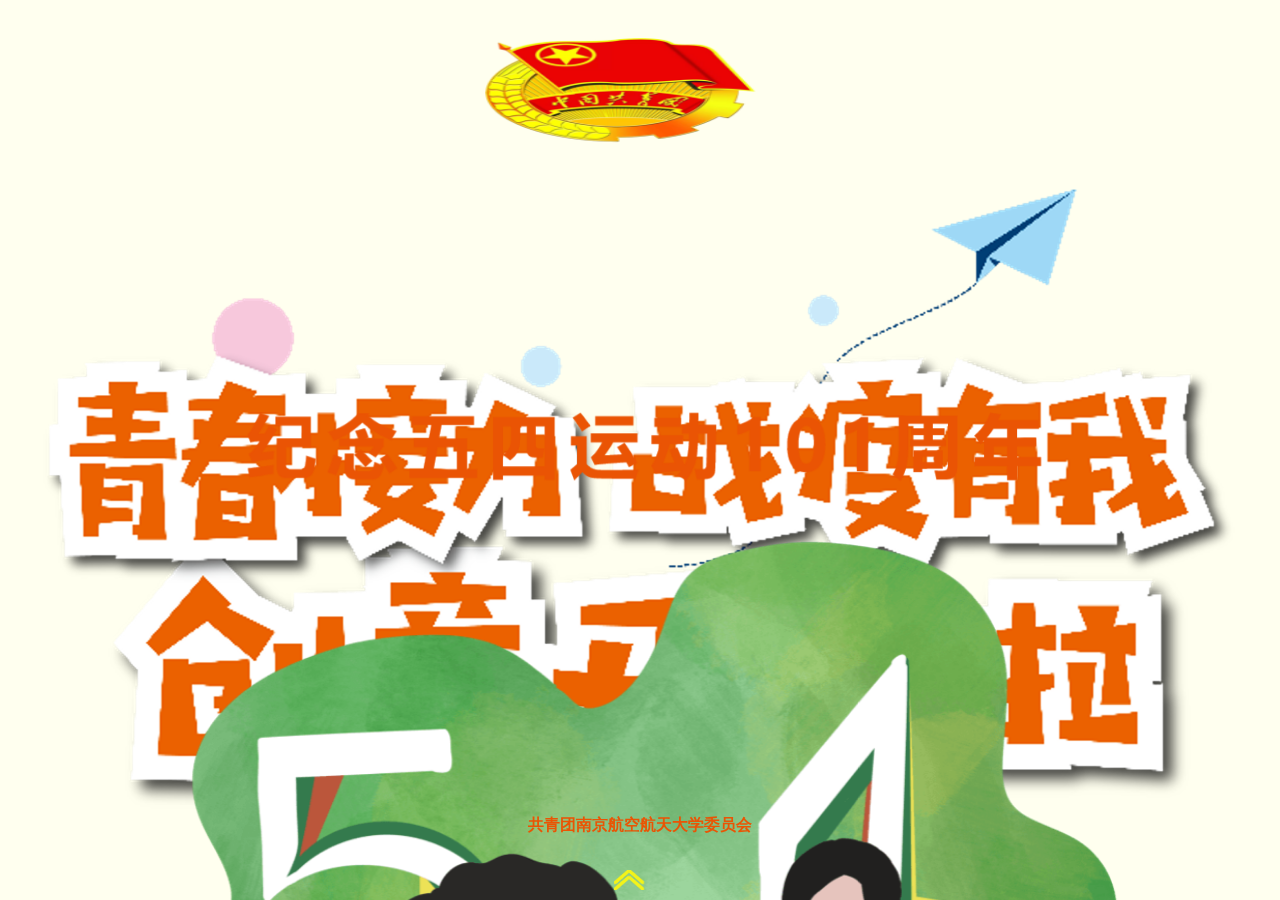
<file: 创意跑/index.html>
﻿<!DOCTYPE html>
<html>

<head>
  <meta http-equiv="Content-Type" content="text/html; charset=utf-8" />
  <title>五四创意跑</title>
  <meta name='viewport' content='width=device-width, initial-scale=1.0, maximum-scale=1.0, viewport-fit=cover"' />
  <link rel="stylesheet" href="css/index.css">
  <link rel="stylesheet" href="css/swiper.min.css">
  <!-- <link rel="stylesheet" href="css/animation.css"> -->
  <link rel="stylesheet" href="css/animate.min.css">
  <script src="js/swiper.animate.min.js"></script>
  <script src="js/swiper.min.js"></script>

</head>


<body>
  <div class="swiper-container" id="app">
    <div class="swiper-wrapper">
      <!-------------slide1----------------->
      <section class="swiper-slide swiper-slide1">
        <!-- 团徽 -->
        <img src="images/badge.png" class="ani resize" style="width:80px;height:80px;left:142px;top:27px;"
          swiper-animate-effect="zoomIn" swiper-animate-duration="1.1s">
        <!-- 标题 -->
        <img src="images/qingchun.png" class="ani resize" style="top: 55px;left: -13px;width: 388px;"
          swiper-animate-effect="zoomInDown" swiper-animate-duration="0.8s">
        <!-- 副标题 -->
        <img src="images/jinian.png" class="ani resize" style="top: 283px;left: 47px;width: 287px;"
          swiper-animate-effect="fadeIn" swiper-animate-duration="1.0s" swiper-animate-delay="0.7s">
        <img src="images/page1.png" class="ani resize" style="top: 317px;left: 20px;width: 340px;">
        <!-- 活动发布单位 -->
        <div class="ani resize unit" style="top: 604px; color: #ea5404;" swiper-animate-effect="fadeIn"
          swiper-animate-duration="0.5s" swiper-animate-delay="0.5s">
          共青团南京航空航天大学委员会
        </div>

        <div class="ani next" style="bottom: 10px;"></div>
      </section>

      <!---------------slide2-------------->
      <section class="swiper-slide swiper-slide2 swiper-no-swiping">
        <!-- 我是第 xx 名接力者 -->
        <div class="ani resize" style="left: 117px;top: 85px;" swiper-animate-effect="zoomIn"
          swiper-animate-duration="1.0s" swiper-animate-delay="0.5s">
          <scan id='num'></scan>
        </div>
        <img src="images/ming.png" class="ani resize" style="top: 31px;left: -35px;width: 450px;"
          swiper-animate-effect="zoomIn" swiper-animate-duration="1.0s" swiper-animate-delay="0.5s">
        <!-- form表单 -->
        <div class="ani resize" style="z-index: 99;width: 366px;top: 148px;left: 40px;" swiper-animate-effect="zoomInUp"
          swiper-animate-duration="1.0s" swiper-animate-delay="0.8s">
          <form id="form" class="form">
            <div class="form-control">
              <label>我的身份</label>
              <select class="resize" style="width: 300px;">
                <option value="volvo">本科生</option>
                <option value="saab">研究生</option>
                <option value="opel">教工</option>
                <option value="audi">校友</option>
                <option value="audi">其他</option>
              </select>
            </div>
            <div class="form-control">
              <label>我的学工号</label>
              <input class="resize" style="width: 300px;" type="text" placeholder="学工号(选填)" id="stuId" />
              <i class="fas fa-check-circle"></i>
              <i class="fas fa-exclamation-circle"></i>
              <small>Error message</small>
            </div>
            <div class="form-control">
              <label>我的姓名</label>
              <input class="resize" style="width: 300px;" type="text" placeholder="姓名" id="username" />
              <i class="fas fa-check-circle"></i>
              <i class="fas fa-exclamation-circle"></i>
              <small>Error message</small>
            </div>
            <div class="form-control">
              <label>我的联系方式</label>
              <input class="resize" style="width: 300px;" type="text" placeholder="联系方式" id="email" />
              <i class="fas fa-check-circle"></i>
              <i class="fas fa-exclamation-circle"></i>
              <small>Error message</small>
            </div>
            <div class="form-control">
              <label>我的接力地点</label>
              <input class="resize" style="width: 300px;" type="text" placeholder="接力地点" id="address" />
              <i class="fas fa-check-circle"></i>
              <i class="fas fa-exclamation-circle"></i>
              <small>Error message</small>
            </div>
            <button class="resize" style="width: 300px;" id="btn">提交</button>
          </form>
        </div>
        <img src="images/jieli.png" class="ani resize jieli" style="top: 316px;">
      </section>

      <!----------------slide3-------------->
      <section class="swiper-slide swiper-slide3 swiper-no-swiping">
        <!-- 叙述 -->
        <img src="images/wu.png" class="ani resize" style="top: 100px;left: 99px;width: 202px;"
          swiper-animate-effect="fadeInLeft" swiper-animate-duration="0.5s" swiper-animate-delay="1.8s">
        <img src="images/pao.png" class="ani resize" style="top: 132px;left: -49px;width: 465px;"
          swiper-animate-effect="bounceInRight" swiper-animate-duration="1.0s" swiper-animate-delay="2.1s">
        <!-- 性别选择 -->
        <!-- ====================== 添加点击事件，remove另一个未选中的元素 ==================== -->
        <div class="ani resize" style="top: 330px; left: 80px;z-index: 10;" swiper-animate-effect="bounceInLeft"
          swiper-animate-duration="1.0s" swiper-animate-delay="3.0s">
          <img id="man" src="images/man.png" class="ani resize man" style="width: 70px;height: 110px;"
            swiper-animate-effect="pulse" swiper-animate-duration="1.0s">
        </div>
        <div class="ani resize" style="top: 440px;left: 80px;z-index: 10;" swiper-animate-effect="bounceInLeft"
          swiper-animate-duration="1.0s" swiper-animate-delay="3.0s">
          <img id="woman" src="images/woman.png" class="ani resize woman" style="width: 70px;height: 110px;"
            swiper-animate-effect="pulse" swiper-animate-duration="1.0s">
        </div>
        <!-- 提示语 -->
        <div class="ani resize tishi" style="left: 190px; top: 370px;color: aliceblue;"
          swiper-animate-effect="bounceInUp" swiper-animate-duration="1.3s" swiper-animate-delay="3.0s">
          <p class="ani resize" swiper-animate-effect="flash" swiper-animate-duration="1.5s"
            swiper-animate-delay="3.4s"> 选择你的角色 </p>
        </div>
        <!-- 跑道图片 -->
        <img src="images/paodao.png" class="ani paodao" swiper-animate-effect="bounceInLeft"
          swiper-animate-duration="1.0s" swiper-animate-delay="0.5s">
      </section>

      <!-------------slide4----------------->
      <section class="swiper-slide swiper-slide4 swiper-no-swiping">
        <!-- 太阳 -->
        <img src="images/sun.png" class="ani resize"
          style="width: 160px;height: 160px;top: 20px;left: 15px;animation-iteration-count: infinite;"
          swiper-animate-effect="pulse" swiper-animate-duration="1.0s" swiper-animate-delay="0.3s">
        <!-- 白云 -->
        <img src="images/cloud.png" class="ani resize" style="left: 29px;top: -30px;z-index: 1;">
        <!-- 跑步动画 -->
        <!-- 需要额外用一张跑道图片，避免画面完全移出 -->
        <img src="images/path.png" class="ani path" style="height: 118px;">
        <!-- 城市动图 -->
        <img src="images/city.png" class="ani resize"
          style="left: 0;top: 307px;height: 242px;animation-timing-function: linear;"
          swiper-animate-effect="slideOutLeft" swiper-animate-duration="17.0s" swiper-animate-delay="0.8s">
        <img src="images/nanjing.png" class="ani resize"
          style="left: 33px;top: 341px;height: 225px;animation-timing-function: linear;visibility: hidden;"
          swiper-animate-effect="fadeInRight" swiper-animate-duration="1.4s" swiper-animate-delay="15.6s">
        <!-- 跑道动图 -->
        <img src="images/many.png" style="height: 120px;z-index: 3;" class="ani many"
          swiper-animate-effect="slideOutLeft" swiper-animate-duration="17.0s" swiper-animate-delay="0.8s">
        <!-- 小人 -->
        <div class="ani people" swiper-animate-effect="slideOutRight" swiper-animate-duration="3.6s"
          swiper-animate-delay="16.5s">
          <img id="winner" src="images/man.gif" class="ani mangif" swiper-animate-effect="slideInLeft"
            swiper-animate-duration=".6s">
        </div>
        <!-- 提示按钮 -->
        <div class="ani resize" style="top: 196px;left: 94px;height: 273px;z-index: 100;text-align: center;"
          swiper-animate-effect="bounceInRight" swiper-animate-duration="1.5s" swiper-animate-delay="19.2s">
          <img src="images/finger.png" id="zhengshu" class="resize" style="height: 66px;">
          <img src="images/hand.png" class="ani resize hand" style="height: 66px;left: 65px;">
        </div>

        <!-- 动画过程中的文字 -->
        <div class="ani" style="top: 240px;left: 2px;width: 100%;" swiper-animate-effect="slideInRight"
          swiper-animate-duration="1.5s" swiper-animate-delay="0.5s">
          <div class="ani" style="width: 100%;text-align: center;font-size: 22px;font-weight: bold;color: #ea5404;"
            swiper-animate-effect="fadeOut" swiper-animate-duration="2s" swiper-animate-delay="2.5s">
            <p>1919年5月4日</p>
            <p>中国大地爆发了震惊中外的五四运动</p>
          </div>
        </div>
        <div class="ani" style="top: 240px;left: 2px;width: 100%;" swiper-animate-effect="slideInRight"
          swiper-animate-duration="1.5s" swiper-animate-delay="4.5s">
          <div class="ani" style="width: 100%;text-align: center;font-size: 20px;font-weight: bold;color: #ea5404;"
            swiper-animate-effect="fadeOut" swiper-animate-duration="2s" swiper-animate-delay="6.5s">
            <p>如今，历经百余年</p>
            <p>“爱国、进步、民主、科学”的五四精神仍薪火相传</p>
          </div>
        </div>
        <div class="ani" style="top: 240px;left: 2px;width: 100%;" swiper-animate-effect="slideInRight"
          swiper-animate-duration="1.5s" swiper-animate-delay="8.5s">
          <div class="ani" style="width: 100%;text-align: center;font-size: 20px;font-weight: bold;color: #ea5404;"
            swiper-animate-effect="fadeOut" swiper-animate-duration="2s" swiper-animate-delay="10.5s">
            <p>在此次疫情大考中</p>
            <p>无数青春突击队、青年志愿者挺身而出</p>
          </div>
        </div>
        <div class="ani" style="top: 240px;left: 2px;width: 100%;" swiper-animate-effect="slideInRight"
          swiper-animate-duration="1.5s" swiper-animate-delay="12.5s">
          <div class="ani" style="width: 100%;text-align: center;font-size: 20px;font-weight: bold;color: #ea5404;"
            swiper-animate-effect="fadeOut" swiper-animate-duration="2s" swiper-animate-delay="14.5s">
            <p>新时代的中国青年</p>
            <p>用行动证明我们是好样的，是堪当大任的</p>
          </div>
        </div>
        <div class="ani" style="top: 240px;left: 2px;width: 100%;" swiper-animate-effect="slideInRight"
          swiper-animate-duration="1.5s" swiper-animate-delay="16.0s">
          <div class="ani" style="width: 100%;text-align: center;font-size: 20px;font-weight: bold;color: #ea5404;"
            swiper-animate-effect="fadeOut" swiper-animate-duration="2s" swiper-animate-delay="19s">
            <p>青春接力，战疫有我</p>
            <p>大家共同坚定信心，一定会打赢这一场战疫！</p>
          </div>
        </div>
      </section>

      <!---------------slide5-------------->
      <section id="slide5" class="swiper-slide swiper-slide5 swiper-no-swiping">
        <div class="ani resize" style="top: 15px; left: 45px; margin-bottom: 5px;color: #ea5404;">分享你的创意轨迹</div>
        <div class="ani resize con" style="top: 40px;">
          <div>
            <img id="map" src="./images/map.png" class="resize" style="margin: auto;height: 160px;">
          </div>
          <div>
            <textarea name="text" class="resize feedback-input" style="height: 110px;" id="comment0"
              placeholder="创意说明"></textarea>
            <input id="run-input" type="file" accept="image/*" multiple="multiple" style="display: none;">
            <label for="run-input" class="resize" style="left: 32px;">点击上传</label>
          </div>
        </div>
        <div class="ani resize con" style="top: 235px;left: 0;">
          <div>
            <div>分享你的跑步自拍</div>
            <img id="avatar" src="./images/photo.png" class="resize" style="margin: auto;height: 105px;">
          </div>
          <div>
            <input id="avatar-input" type="file" accept="image/*" multiple="multiple" style="display: none;">
            <label class="label2" for="avatar-input" class="resize" style="left: 32px;">点击上传</label>
          </div>
        </div>

        <!-- 获奖感言 -->
        <div class="ani resize gaobai" style="top: 396px;">
          <span style="color: #ea5404;display: block;margin-bottom: 5px;">写下你的青春告白</span>
          <textarea name="text" class="resize feedback-input" style="height: 130px;" id="comment"
            placeholder="#青春接力，战役有我#"></textarea>
        </div>

        <!-- 获取证书button -->
        <div class="ani resize submitBtn" style="left: 95px;top: 590px;z-index: 3;" id="createHoster">获取你的专属证书</div>
      </section>

      <!---------------slide6-------------->
      <section id="slide6" class="swiper-slide swiper-slide6">
        <!-- 证书 -->
        <img id="certificate" src="./images/certificate.png" class="ani resize"
          style="z-index: 10;left: 1px;top: 4px;width: 373px;">
        <!-- 运动轨迹 -->
        <img id="map1" src="./images/map.png" class="ani resize"
          style="left: 71px; top: 428px; margin: auto;width: 92px;">
        <!--  自拍 -->
        <img id="avatar1" src="./images/photo.png" class="ani resize"
          style="left: 130px; top: 30px;margin: auto;width: 120px;">
        <!-- 姓名 -->
        <div class="ani resize" style="z-index: 20;left: 124px;top: 218px;" id="name1"></div>
        <!-- 名次 -->
        <div class="ani resize" style="z-index: 20;left: 127px;top: 236px;" id="rank1"></div>
        <!-- 寄语 -->
        <div class="ani resize" style="overflow: hidden; z-index: 20;left: 72px;top: 296px;width: 240px" id="jiyu1">
        </div>
        <!-- 创意 -->
        <div class="ani resize" style="overflow: hidden;z-index: 20;left: 192px;top: 439px;width: 133px;" id="chuang1">
        </div>
        <!-- <div class="ani resize" id="image-container" style="z-index: 999;left: 8px;top: 4px;"></div> -->
      </section>
    </div>
  </div>

  <!-- <script src="js/showImg.js"></script> -->
</body>

<script src="js/index.js"></script>

</html>
</file>
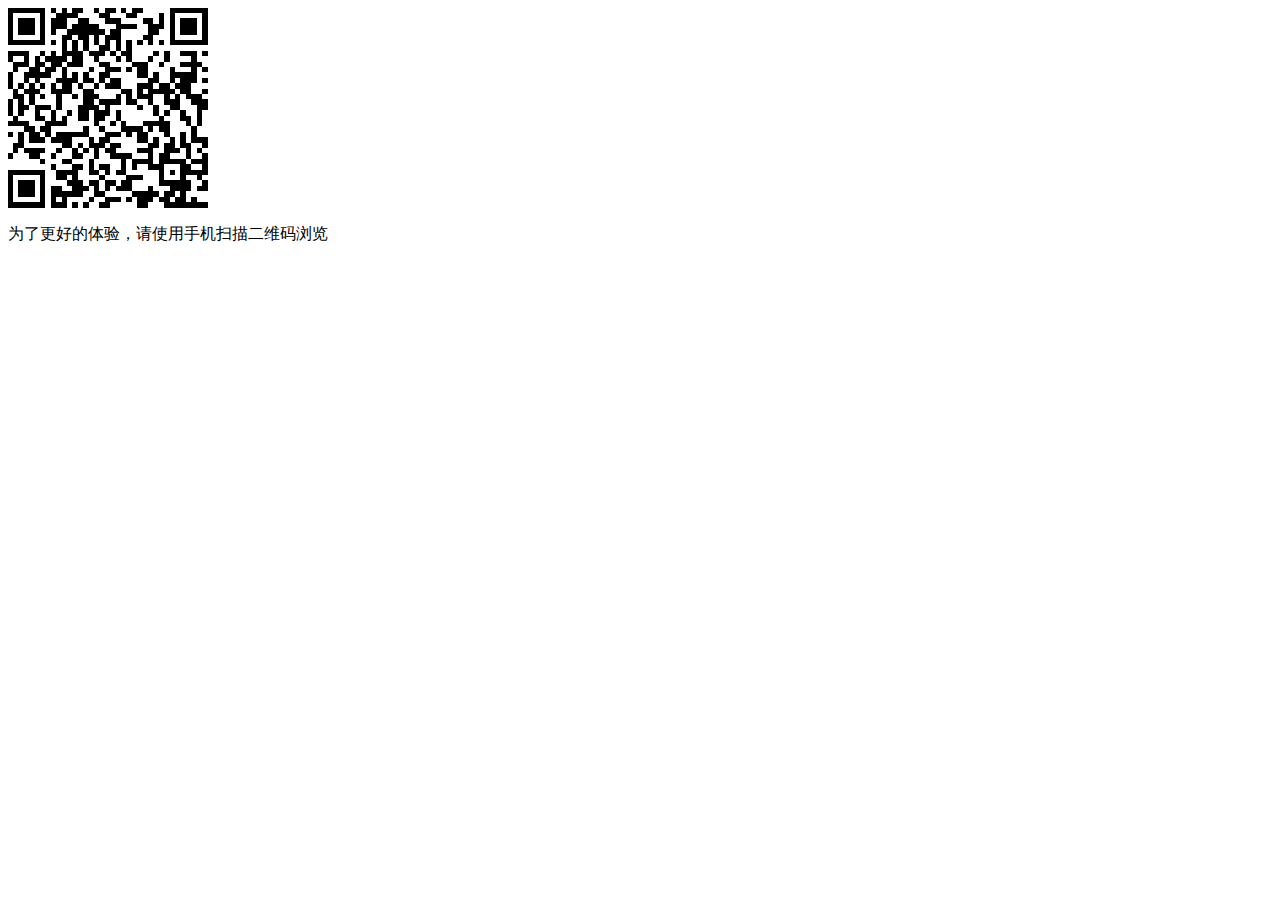
<file: 网易幸运报告/index.html>
<!DOCTYPE html>
<html lang="zh-cmn-Hans">

<head>
    <meta charset="utf-8">
    <meta name="viewport" content="width=750 user-scalable=no" />
    <meta name="format-detection" content="telephone=no,email=no">
    <link rel="dns-prefetch" href="//static.ws.126.net">
    <title>你的2020好运指南</title>
    <link href="https://static.ws.126.net/163/f2e/news/2020_newyear/static/css/main.3c4acd9c.css" rel="stylesheet">
</head>

<body>
    <div class="common-container">
        <div id="content">
            <div class="save_canvas"></div>
            <div id="main">
                <div class="canvas"></div>
                <div class="first">
                    <div class="first_logo"></div>
                    <div class="first_confirm">
                        <div class="confirm_text confirm_ani"></div>
                        <div class="confirm_text_2"></div>
                        <div class="confirm_btn">
                            <div class="confirm_back"></div>
                            <div class="confirm_front"></div>
                        </div>
                    </div>
                    <div class="music"></div>
                    <ul class="slide_box">
                        <li>
                            <div class="slide_img">
                                <p class="icon"></p>
                                <p class="icon"></p>
                                <p class="icon"></p>
                                <p class="icon"></p>
                                <p class="icon"></p>
                            </div>
                        </li>
                        <li>
                            <div class="slide_img"></div>
                        </li>
                        <li>
                            <div class="slide_img"></div>
                        </li>
                        <li>
                            <div class="slide_img"></div>
                        </li>
                        <li>
                            <div class="slide_img"></div>
                        </li>
                        <li>
                            <div class="slide_img"></div>
                        </li>
                        <li>
                            <div class="slide_img"></div>
                        </li>
                        <li>
                            <div class="slide_img"></div>
                        </li>
                    </ul>
                    <div class="loading">
                        <div class="loading_bar">
                            <div class="loading_bar_inner"></div>
                        </div>
                        <div class="loading_text">00%</div>
                    </div>
                </div>
                <div class="select">
                    <div class="select_main">
                        <div class="themes">
                            <ul>
                            </ul>
                        </div>
                        <div class="wallpaper">
                            <ul>
                            </ul>
                        </div>
                        <div class="colors">
                            <div class="color_main">

                            </div>
                            <ul class="select_color">
                                <li class="active">
                                    <div class="color_circle"></div>
                                </li>
                                <li>
                                    <div class="color_circle"></div>
                                </li>
                                <li>
                                    <div class="color_circle"></div>
                                </li>
                                <li>
                                    <div class="color_circle"></div>
                                </li>
                                <li>
                                    <div class="color_circle"></div>
                                </li>
                                <li>
                                    <div class="color_circle"></div>
                                </li>
                                <li>
                                    <div class="color_circle"></div>
                                </li>
                                <li>
                                    <div class="color_circle"></div>
                                </li>
                            </ul>
                        </div>
                        <div class="decorate">
                            <ul>
                            </ul>
                        </div>
                    </div>
                    <ul class="select_list">
                        <li class="list_item active active_reverse">
                            <div class="hump"></div>
                            <div class="list_icon"></div>
                            <div class="list_text">主题</div>
                        </li>
                        <li class="list_item">
                            <div class="hump"></div>
                            <div class="list_icon"></div>
                            <div class="list_text">装饰</div>
                        </li>
                        <li class="list_item">
                            <div class="hump"></div>
                            <div class="list_icon"></div>
                            <div class="list_text">背景色</div>
                        </li>
                        <li class="list_item">
                            <div class="hump"></div>
                            <div class="list_icon"></div>
                            <div class="list_text">贴纸</div>
                        </li>
                    </ul>
                    <div class="close_select">
                        <div class="triangle"></div>
                    </div>
                    <div class="finish">
                        <p>完成</p>
                    </div>
                </div>
                <div class="add_qrcode_box">
                    <div class="add_qrcode">
                        <div class="qrcode_box">
                            <div class="qr_code"></div>
                            <div class="scan_qrcode  notice_text"></div>
                            <div class="long_tap_save  notice_text"></div>
                        </div>
                    </div>
                    <div class="final_white"></div>
                </div>
                <div class="touch_save_guide guide">长按保存你的2020好运指南</div>
                <div class="screen_save_guide guide">截图保存你的2020好运指南</div>
            </div>
            <div class="tap_save"></div>
            <audio id="confirm" src="./static/confirm_1.mp3"></audio>
            <audio id="flower" src="./static/flower_1.mp3"></audio>
            <audio id="finish" src="./static/finish_3.mp3"></audio>
            <audio id="bgm" src="./static/bgm_1.mp3" loop></audio>
        </div>
    </div>
    <!-- zepto -->
    <script src="./js/pixi.js"></script>
    <script src="./js/zepto.min.js"></script>
    <script src="./js/qrcode.js"></script>
    <!-- <script src="https://analytics.163.com/ntes.js"></script>
    <script>_ntes_nacc = "news";neteaseTracker();</script>
    <script src="https://static.ws.126.net/utf8/3g/util/analysis.min.js"></script>
    <script>
        _ntes_sps_modelid="fdh5_2020_newyear";
        neteaseAnalysis({type:"special",spst:5,modelid:_ntes_sps_modelid});
    </script> -->
    <script>!function (e) { function t(t) { for (var n, l, a = t[0], f = t[1], i = t[2], c = 0, s = []; c < a.length; c++)l = a[c], Object.prototype.hasOwnProperty.call(o, l) && o[l] && s.push(o[l][0]), o[l] = 0; for (n in f) Object.prototype.hasOwnProperty.call(f, n) && (e[n] = f[n]); for (p && p(t); s.length;)s.shift()(); return u.push.apply(u, i || []), r() } function r() { for (var e, t = 0; t < u.length; t++) { for (var r = u[t], n = !0, a = 1; a < r.length; a++) { var f = r[a]; 0 !== o[f] && (n = !1) } n && (u.splice(t--, 1), e = l(l.s = r[0])) } return e } var n = {}, o = { 1: 0 }, u = []; function l(t) { if (n[t]) return n[t].exports; var r = n[t] = { i: t, l: !1, exports: {} }; return e[t].call(r.exports, r, r.exports, l), r.l = !0, r.exports } l.m = e, l.c = n, l.d = function (e, t, r) { l.o(e, t) || Object.defineProperty(e, t, { enumerable: !0, get: r }) }, l.r = function (e) { "undefined" != typeof Symbol && Symbol.toStringTag && Object.defineProperty(e, Symbol.toStringTag, { value: "Module" }), Object.defineProperty(e, "__esModule", { value: !0 }) }, l.t = function (e, t) { if (1 & t && (e = l(e)), 8 & t) return e; if (4 & t && "object" == typeof e && e && e.__esModule) return e; var r = Object.create(null); if (l.r(r), Object.defineProperty(r, "default", { enumerable: !0, value: e }), 2 & t && "string" != typeof e) for (var n in e) l.d(r, n, function (t) { return e[t] }.bind(null, n)); return r }, l.n = function (e) { var t = e && e.__esModule ? function () { return e.default } : function () { return e }; return l.d(t, "a", t), t }, l.o = function (e, t) { return Object.prototype.hasOwnProperty.call(e, t) }, l.p = "https://static.ws.126.net/163/f2e/news/2020_newyear/"; var a = window.webpackJsonp = window.webpackJsonp || [], f = a.push.bind(a); a.push = t, a = a.slice(); for (var i = 0; i < a.length; i++)t(a[i]); var p = f; r() }([]);</script>
    <script type="text/javascript" src="./js/vendors.65646b96.js"></script>
    <script type="text/javascript" src="./js/main.52d56546.js" async></script>
</body>
</body>

</html>
</file>
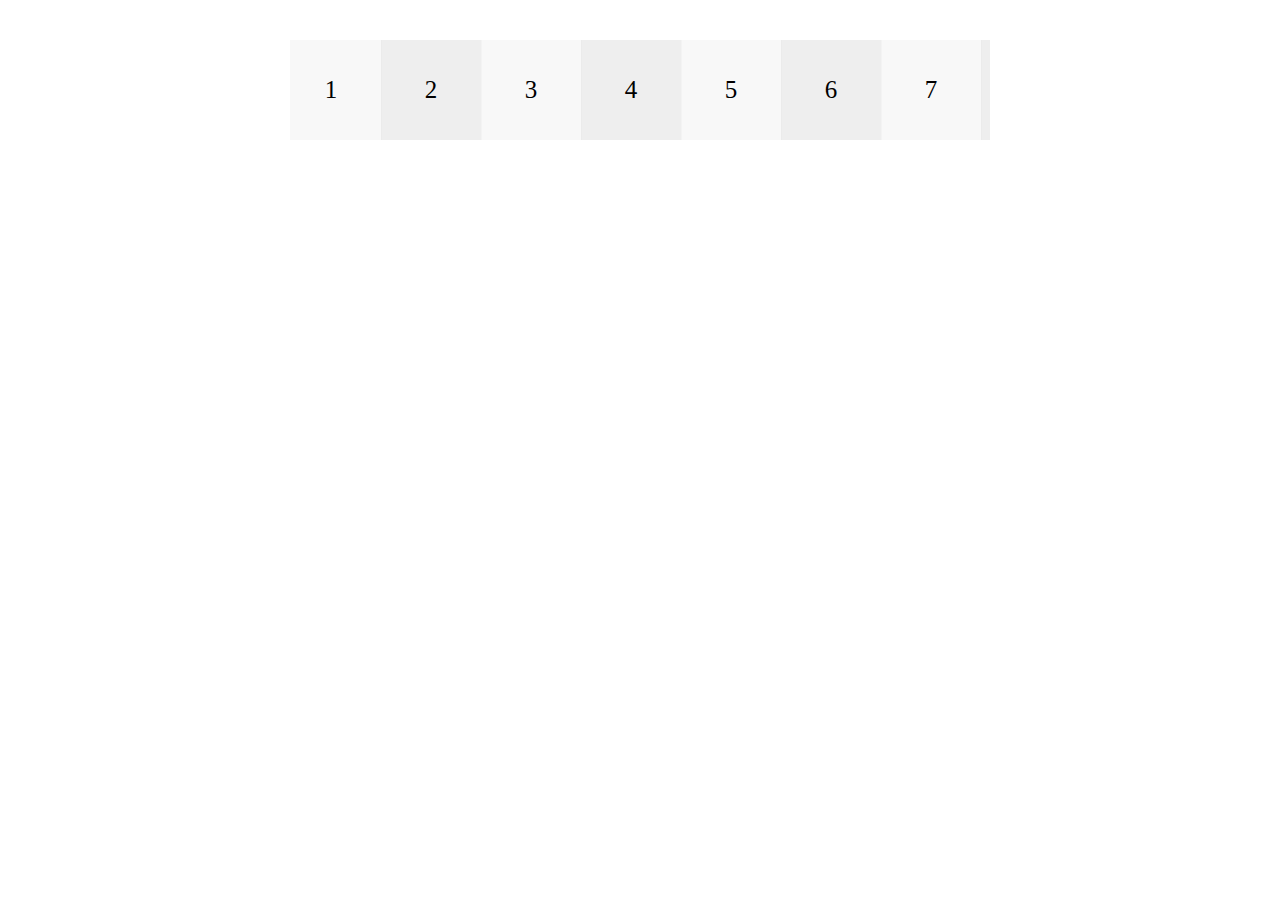
<file: 走马灯效果/index.html>
<!DOCTYPE html>
<html lang="en">
		<head>
		<meta charset="utf-8">
		<title>Animejs demon</title>
		<script src="js/anime.min.js"></script>
		<!-- www.animejs.cn-->
		<style>
		    body{
				margin:0;
			}
			.wrapper {
				width: 700px;
				height: 100px;
				position: relative;
				margin: 40px auto 0;
				background: #ccc;
				overflow: hidden;
			}
			.box {
				width: 100px;
				height: 100px;
				position: absolute;
				background: red;
				font-size: 25px;
				line-height: 100px;
				text-align: center;
			}
			.box:nth-child(odd) {
				background: #f8f8f8;
			}
			.box:nth-child(even) {
				background: #eee;
			}
			.boxes {
				position: relative;
				left: -100px;
			}
		</style>
		</head>
		<body>
          <div class="wrapper">
            <div class="boxes">
              <div class="box">1</div>
              <div class="box">2</div>
              <div class="box">3</div>
              <div class="box">4</div>
              <div class="box">5</div>
              <div class="box">6</div>
              <div class="box">7</div>
              <div class="box">8</div>
            </div>
          </div>
  <script>
	xTrans =  [];
	anime.set('.box',{
	  translateX: function(el, i, l) {
		  xTrans[i]={x : i * 100};
		  return i * 100;
	  },
	});
	
	anime({
		targets: xTrans,
		duration: 6000, //走一周持续时间
		easing: 'linear',
		x: "+=800",
		loop: true,
		update: function(anim) {
				anime.set('.box', {
				  translateX:function(el, i, l){
						  return xTrans[i].x%800
					  }
				});
		}
	})
  </script>
</body>
</html>
</file>
<file: 创意跑/css/index.css>
* {
  margin: 0;
  padding: 0;
  box-sizing: border-box;
}

html,
body {
  height: 100%;
}

body {
  font-family: "microsoft yahei";
}

.swiper-container {
  width: 100%;
  height: 100%;
  background: #000;
}

.swiper-slide {
  width: 100%;
  height: 100%;
}

img {
  display: block;
}

.ani {
  position: absolute;
}

.txt {
  position: absolute;
}

/* ===========slide 1 样式========= */
.swiper-slide1,
.swiper-slide2,
.swiper-slide3,
.swiper-slide4,
.swiper-slide5,
.swiper-slide6 {
  background-color: #ffffef;
}

.swiper-slide1>.unit {
  width: 100%;
  text-align: center;
  font-size: 16px;
  font-weight: bold;
  font-family: 'microsoft yahei';
}

/* ===========slide2 样式=========== */
#num {
  color: #ea5404;
  font-size: 24px;
  font-weight: 600;
}

.jieli {
  width: 100%;
}

/* ==========slide3 样式=========== */

.swiper-slide3>.paodao {
  bottom: 5px;
  left: 0;
  width: 100%;
}

.swiper-slide3 .man, .swiper-slide3 .woman {
  animation-iteration-count: infinite;
}

.swiper-slide3 .tishi {
  font-size: 20px;
  z-index: 10;
}

.swiper-slide3 .tishi p {
  animation-iteration-count: infinite;
}

/* ==========slide4 样式=========== */
.swiper-slide4>.path {
  left: 0;
  bottom: 0;
  z-index: 2;
}

.swiper-slide4>.many {
  left: 0;
  bottom: 0;
  animation-timing-function: linear;
}

.swiper-slide4>.people {
  left: 60px;
  bottom: 10px;
  width: 100%;
  height: 40px;
  z-index: 99;
}

.swiper-slide4 .mangif {
  left: 0;
  bottom: 0;
  width: 46px;
  height: 72px;
  z-index: 99;
}

.swiper-slide4 .hand {
  animation: .5s linear infinite alternate click;
}

@keyframes click {
  0% {
    transform: translateY(10px);
  }
  100% {
    transform: translateY(0);
  }
}

/* ============slide5 样式 ===========*/
.swiper-slide5>.con {
  width: calc(100% - 60px);
  display: flex;
  flex-direction: row;
  margin: 0 30px;
  padding-bottom: 20px;
  border-bottom: #ea5404 dashed 1px;
}

.swiper-slide5>.con div {
  flex: 1;
  color: #ea5404;
  position: relative;
  text-align: center;
  max-width: 160px;
  overflow: hidden;
}

.swiper-slide5>.con .label2 {
  position: absolute;
  top: 50%;
  transform: translateY(-50%);
}

.swiper-slide5>.gaobai {
  width: 100%;
  padding: 0 30px;
  box-sizing: border-box;
}

.swiper-slide5 label, .submitBtn {
  font-weight: bold;
  background-color: #fa5a5a;
  text-decoration: none;
	color: white;
	padding: 10px 20px;
	display: inline-block;
	border: 1px solid rgba(0,0,0,0.21);
	border-bottom: 4px solid rgba(0,0,0,0.21);
	border-radius: 4px;
	text-shadow: 0 1px 0 rgba(0,0,0,0.15);
}

.submitBtn {
  padding: 10px 30px;
  background-color: #FC4F28;
}

.feedback-input {
	color:#3c3c3c;
	font-family: Helvetica, Arial, sans-serif;
  font-weight:500;
	font-size: 18px;
	border-radius: 0;
	line-height: 22px;
	background-color: #fbfbfb;
  padding: 13px;
  width: 100%;
	-webkit-box-sizing: border-box;
	-moz-box-sizing: border-box;
	-ms-box-sizing: border-box;
	box-sizing: border-box;
  border: 1px solid #ea5404;
}
textarea:hover,
textarea:focus {
	background-color:white;
}

.feedback-input:focus{
	background: #fff;
	box-shadow: 0;
  border: 3px solid #3498db;
	/* color: #3498db; */
	outline: none;
  padding: 13px;
}

/* ===========slide 6 样式========= */
.swiper-slide6 {
  font-size: 15px;
}

.toast {
  z-index: 999;
  position: absolute;
  right: -2px;
  bottom: 100px;
  color: white;
  padding: 20px 30px;
  font-weight: bold;
  border-top-left-radius: 40px;
  border-bottom-left-radius: 40px;
  animation: slideToLeft .4s 1;
}

.jinggao {
  background-color: #cc682e;
}

.tishi {
  background-color: yellowgreen;
}

@keyframes slideToLeft {
  0% {
    transform: translateX(100%);
  }
  100% {
    transform: translateX(0);
  }
}

/* ============下一页============= */
.next{
  width: 30px;
  height: 20px;
  bottom: 40px;
  left: 48%;
  background: url(../images/next.png) no-repeat;
  background-size: 100% 100%;
  transform: translateY(0);
  z-index: 99;
  animation: moveNext .5s infinite alternate-reverse;
}
@keyframes moveNext{
  from{transform: translateY(0);}
  to{transform: translateY(5px);}
}

/* ===========表单样式=========== */
.form button {
	background-color: #ea5404;
	border: 2px solid #ea5404;
	border-radius: 4px;
	color: #fff;
	display: block;
	font-family: inherit;
	font-size: 16px;
	padding: 7px;
	margin-top: 10px;
}

.form-control {
	padding-bottom: 15px;
	position: relative;
}

.form-control>label {
  color: #ea5404;
  font: 20px;
  margin-bottom: 2px;
}

.form-control input, .form-control select {
	border: 2px solid #f0f0f0;
	border-radius: 4px;
	display: block;
	font-family: inherit;
	font-size: 14px;
	padding: 7px 10px;
  overflow: hidden;
}

.form-control option {
  display: block;
	font-family: inherit;
	font-size: 14px;
	padding: 10px;
	width: 294px;
}

.form-control input:focus, .form-control select {
	outline: 0;
	border-color: #ea55042b;
}

.form-control.success input {
	border-color: #2ecc71;
}

.form-control.error input {
	border-color: #e74c3c;
}

.form-control i {
	visibility: hidden;
	position: absolute;
	top: 40px;
	right: 10px;
}

.form-control.success i.fa-check-circle {
	color: #2ecc71;
	visibility: visible;
}

.form-control.error i.fa-exclamation-circle {
	color: #e74c3c;
	visibility: visible;
}

.form-control small {
	color: #e74c3c;
	position: absolute;
	bottom: 0;
  left: 0;
	visibility: hidden;
}

.form-control.error small {
	visibility: visible;
}
</file>
